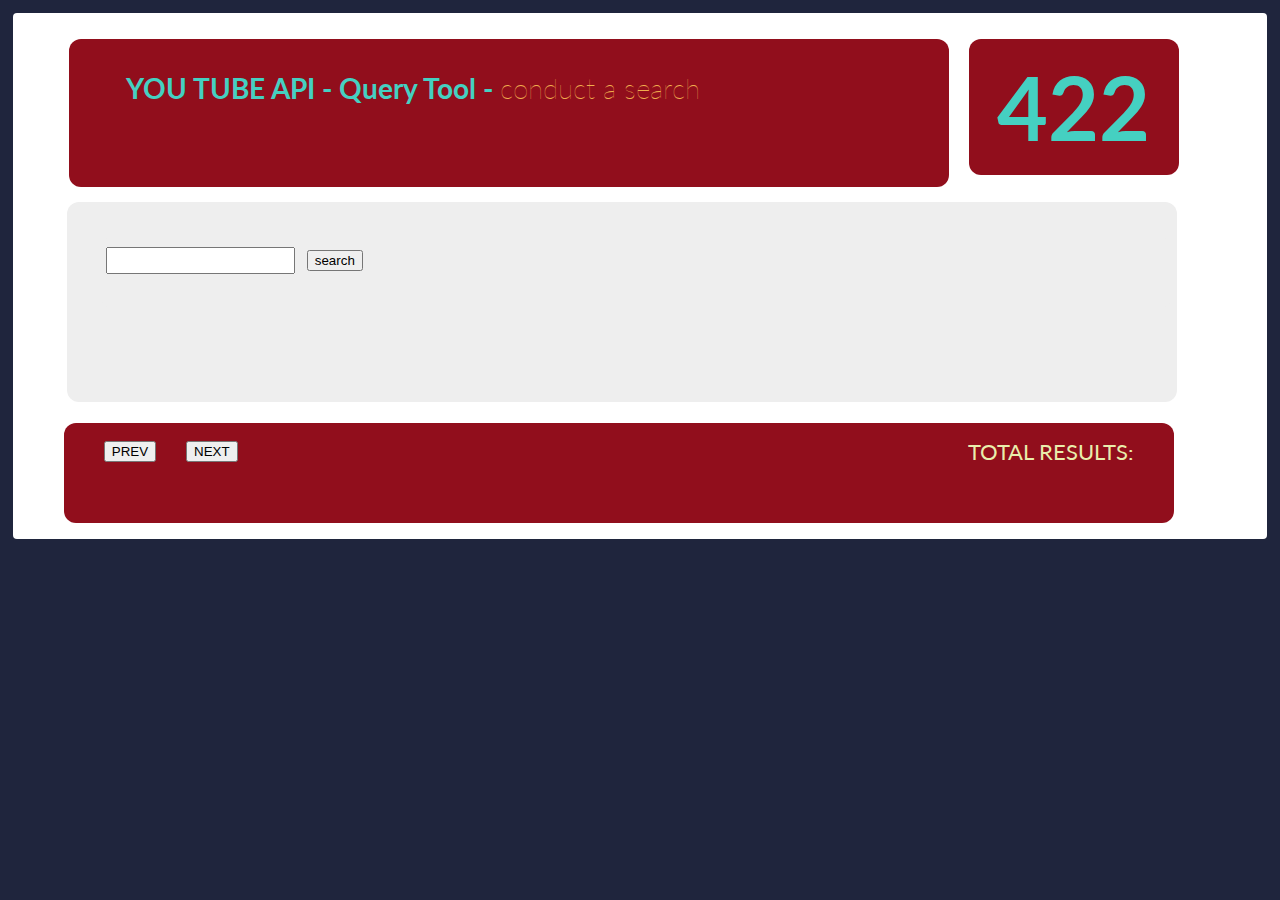
<file: index.html>
<!DOCTYPE html>
<html lang="en">
	<head>
		<title>YouTube API App</title>
		<!-- Meta Tags -->
		<meta charset="utf-8"/>
		<!-- Stylesheets -->
		
		<link rel="stylesheet" href="https://maxcdn.bootstrapcdn.com/font-awesome/4.5.0/css/font-awesome.min.css">
		<!-- <link rel="stylesheet" href="styles/reset.css"> -->
		<!-- Latest compiled and minified CSS -->
		<link rel="stylesheet" href="https://maxcdn.bootstrapcdn.com/bootstrap/3.3.6/css/bootstrap.min.css" integrity="sha384-1q8mTJOASx8j1Au+a5WDVnPi2lkFfwwEAa8hDDdjZlpLegxhjVME1fgjWPGmkzs7" crossorigin="anonymous">
		<link href='https://fonts.googleapis.com/css?family=Lato:400,700,900,900italic' rel='stylesheet' type='text/css'>
		<link rel="stylesheet" href="css/style.css"/>
	</head>
	<body>
	<div id="quiz">

		<header> <!--Header -->	  
			
			<!-- QUIZ TOPIC CHOICES -->


			<ul class="left-header-box">
					<li class="app-title">YOU TUBE API - Query Tool - <span>conduct a search</li>
					<div class='visible'>
					<li class="topic-title" data-set="0">DOLPHINS</li>
					<li class="topic-title" data-set="1">PUMAS</li>
	 				<li class="topic-title" data-set="2">JAGUARS</li>
	 				<li class="topic-title" data-set="3">TIGERS</li>
					</div>
			</ul>

			<ul class="right-header-box">
					<li class="total-score">422</li>
			</ul>

		</header>


			<!-- logo text -->

			<section class="control-panel"> <!-- Guessing Section -->

				
				

	<!-- Questions Section -->
	  <div class="trivia-questions"> 
				<section id="QA-holder">
	  
			<div class="answer-choices">
				<form id="search-term">
					<input type="text" id="query">&nbsp;
					<button class="bt btn-danger" type="submit" >search</button>
				</form>
			<br />
			<div id="search-results"></div>
				
			</section>	
			</div>
		</section>
		</section>
		<footer>
		
                  	<div id="video-container"></div>
			<ul class="footer-box">
					<input type="hidden" id="pageToken" value="">
                        <li class="app-instructions" role="group">
                          <button type="button" id="pageTokenPrev" value="" class="btn btn-default">PREV</button>
                         <li class="app-instructions" role="group">
                          <button type="button" id="pageTokenNext" value="" class="btn btn-default">NEXT</button>
                        
					
					<li class="high-score" id="total-results-container">TOTAL RESULTS:</li>
					
					
    				
			</ul>
		</footer>
	</div>
		<!-- Modal Information Box -->
		
		<!-- JavaScript -->
		<script src="https://ajax.googleapis.com/ajax/libs/jquery/1.12.0/jquery.min.js"></script>
<!-- 		<script src="https://use.typekit.net/luu5hzh.js"></script> -->
		<script>try{Typekit.load({ async: true });}catch(e){}</script>
		<script src="https://maxcdn.bootstrapcdn.com/bootstrap/3.3.6/js/bootstrap.min.js" integrity="sha384-0mSbJDEHialfmuBBQP6A4Qrprq5OVfW37PRR3j5ELqxss1yVqOtnepnHVP9aJ7xS" crossorigin="anonymous"></script>
		<!-- <script src="https://apis.google.com/js/client.js?onload=handleClientLoad"></script> -->
		<script type="text/javascript" src="apps/app-image.js"></script>
		
	</body>
</html>
</file>
<file: css/style.css>
/*---------------------------------------------------------------------------------
   Common Styles
---------------------------------------------------------------------------------*/
/*float styles*/
.clearfix:before,
.clearfix:after {
    content: " "; /* 1 */
    display: table; /* 2 */
}

.clearfix:after {
    clear: both;
}

* {
	-webkit-box-sizing: border-box;
	-moz-box-sizing: border-box;
	box-sizing: border-box;
}

html {
	width: 100%;
	height: 100%;
	background-color: #1F253D;
}

input {
  padding: 4px;
}

body {
	position: relative;
	width: 98%;
	margin: 0.8em auto;
	font-family: 'Lato', Calibri, Arial, sans-serif;
	background-color: #ffffff;
  background-repeat: no-repeat;
  background-position: center;
	-webkit-border-radius: 4px;
	-moz-border-radius: 4px;
	border-radius: 4px;
	}

  hr {
    margin-top: 14px;
    margin-bottom: 14px;
    border: 0;
    border-top: 1px solid #ccc;
}

#QA-holder {
  background-color: #eeeeee;
  width: 1070px;
  margin: 0 auto;
  padding: 5px;
  box-sizing: border-box;
  display: inline-block;
  border-radius: 12px;
  z-index: 999;
}

#QA-holder span{
  font-size: 14px;
  text-align: center;
}

a {
	text-decoration: none;
	color: #453a5e;
}

a.footer-links {
  text-decoration: none;
  color: #e9edac;
}

a.footer-links-sm {
  text-decoration: none;
  color: #e9edac;
  font-size: 14px;
}

a.footer-links:visited, .footer-links-sm:visited {
  text-decoration: none;
  color: #a996b5;
}

a.footer-links:hover, .footer-links-sm:hover {
  text-decoration: none;
  color: #a1d43c;
}

a.topic {
  text-decoration: none;
  color: #ffffff;
}

a:focus, a:hover {
    color: #7a5aa6;
    text-decoration: none;
}

ul li {
	display: block;;
}

/*---------------------------------------------------------------------------------
   Header Styles
---------------------------------------------------------------------------------*/

header {
	position: relative;
	height: 30%;
	padding: 1em;
}

header ul li {
	font-weight: 700;
	font-size: 1.2em;
  color: #910e1c;
}

header ul.left-header-box {
	float: left;
  margin: 10px 20px 0 40px;
  border-radius: 12px;
  background-color: #910e1c;
  width: 880px;
  padding: 32px;
}

header ul.right-header-box {
	float: left;
  margin: 10px 20px 0 0px;
  border-radius: 12px;
  background-color: #910e1c;
  width: 210px;
  padding: 15px;
}

header ul li.app-title {
  font-size: 28px;
  color: #45d0c1;
  text-align: left;
  margin-left: 25px;
}

header ul li.app-title span {
  font-size: 28px;
  color: #f0ad4e;
  text-align: left;
  font-weight: 100;
}


header ul li.topic-title {
  font-size: 50px;
  color: #ffffff;
  text-align: left;
  text-transform: uppercase;
  margin-left: 25px;
  transform: translate(-100%, -80%);
  line-height: 55px;
  font-family: 'Museo Slab', 'Lato', serif;
  font-weight: 500;
  overflow: hidden;
  animation:12s linear 0.5s normal none infinite change;
}

header ul li.total-score {
  font-size: 88px;
  color: #45d0c1;
  text-align: center;
}

h1 {
	font-weight: 900;
	font-size: 3em;
	padding: 0.8em;
	color: #fff;

}

/*style for hidden modal*/
.overlay {
	width:auto%;
  height: 80%;
	position: absolute;
  border-radius: 12px;
	top: 200px;
	left: 200px;
	margin: 0 50px;
	z-index: 1000;
	display: none;
  text-align: center;
}

p.thumb-spacing {
  padding: 12px;
}

.close {
  float:right;
  opacity: 1.0 !important;
}

/*---------------------------------------------------------------------------------
   QUESTION AND ANSWER CHOICES
---------------------------------------------------------------------------------*/

.control-panel {
	background-color: #eeeeee;
	width: 1110px;
  margin: 15px 20px 0 54px;
  padding: 25px;
  min-height: 200px;
  box-sizing: border-box;
  display: inline-block;
  border-radius: 12px;
  z-index: 000;
}

.trivia-questions {
	width: auto;;
  padding: 9px;
  box-sizing: border-box;
  text-align: left;
  z-index: 0;
}

.question-text {
	width: 1028px;
  font-size: 32px;
  font-weight: 500;
  font-family: 'Museo Slab' !important;
  line-height: 1.2em;
  padding: 12px;
  background-color: #dfebae;
  margin:20px 0;
  color: #28161A;
  text-align:left;
}

.answer-choices {
  font-size: 24px;
  font-weight: 500;
  font-family: 'Lato' !important;
  z-index: 999;
  color: #333333;
  text-align:left;
  line-height: 30px;
}

.answer-choices ul i {
  color: #aaaaaa;
  text-align: right;
}

ul.answer-text:first-child  {
  color: #555555;
  text-align: left;
  font-size: 16px;
  line-height: 21px;
  font-family: 'Lato', sans-serif;
}

ul.answer-text li p  {
  color: #555555;
  text-align: left;
  font-size: 16px;
  line-height: 22px;
  font-weight: 300;
}

ul.answer-text:last-child  {
  color: #555555;
  text-align: left;
}

.answer-text li span {
  font-weight: 500;
  margin-left: 20px;
}

#quiz {
  background-color: ;
  display: inherit;
  z-index: 444;
}

.answer-text em {
  font-weight: 300;
}

.answer-text li {
  font-size: 30px;
  font-weight: 500;
  font-family: 'Museo Slab';
  line-height: 1.4em;
  z-index: 999;
  color: #777777;
  text-align:left;
  margin-left:36px;
}

.fa-circle:nth-child(2) {
  color: #453a5e;
}

div.answer-choices ul.answer-text li:last-child i {
  color: #4C6116;
}

/*.icon-dots:before {
  font-family: 'FontAwesome';
  content: '\f111\f111\f111';
  display: inline;
  color: #7a5aa6;
  letter-spacing: 0.1em;
  position: relative;
}*/

ul#question-dots {
  padding: 0;
  -webkit-padding-start: 4px !important;
  margin: 0 36px;
}

ul#question-dots li {
  display: inline;
}

ul#question-dots li i {
  font-size: 18pt;
  margin: 0px;
  opacity: 0.75;
  color: #778DA3;
  letter-spacing: 0.4em;
}

.panel-row {
  display: inline-block;
}

.q-score-css {
  display: inline;
  margin: 0 20px;
  font-size: 2.5em;
  color: #4C6116;
  font-weight: 700;
}

.start-game-css {
  font-weight: 500;
  display: inline;;
  color: #7a5aa6;
  font-size: 36px;
  margin: 0 20px;
  float: right;
}


.question-01 {
	font-size: 36px;
	font-weight: 500;
	display: inline-block;;
	line-height: 1em;
	color: #7a5aa6;
  text-align: left;
  margin: 0 20px 0 20px;
}

.btn-primary {
    color: #fff;
    background-color: #7a5aa6;
    border-color: #453a5e;

}

.btn-primary:hover {
    color: #fff;
    background-color: #453a5e;
    border-color: #453a2a;

}

h3 {
	margin: 0 auto;
	padding: 1em 0.4em;
  font-family: 'Museo Slab', sans-serif;
	font-size: 1.5em;
	font-weight: 400;
	display: block;
	line-height: 1em;
	color: #fff;
}

.game p {
	margin-top: 0.5em;
	font-size: 1.8em;
	padding-bottom: 0.5em;
}

footer {
	position: relative;
	height: 30%;
	padding: 1em;
}

footer ul.footer-box {
  margin: 5px 20px 0 35px;
  border-radius: 12px;
  background-color: #910e1c;
  width: 1110px;
  height: 100px;
  padding: 15px;
  display: block;
}

footer ul li.app-instructions {
  font-size: 18px;
  color: #eeeeee;
  text-align: left;
  margin-left: 25px;
  display: inline;
}


footer ul li.high-score {
  font-size: 22px;
  color: #e9edac;
  float: right;
  margin-right: 25px;
  display: inline;
}

/*---------------------------------------------------------------------------------
   TOPIC ANIMATION
---------------------------------------------------------------------------------*/

.visible {
  font-weight:600;
  overflow:hidden;
  height:50px;
  padding:0;
}

p {
  display:inline;
  float:left;
  margin:0;
}

@keyframes opacity {
  0%, 100%   {opacity:0;}
  50%  {opacity:1;}
}

@keyframes change {
  0%, 12%, 100%   {transform:translateY(0);}
  17%,29%  {transform:translateY(-100%);}
  34%,46%  {transform:translateY(-200%);}
  51%,63%  {transform:translateY(-300%);}
  68%,80%  {transform:translateY(-100%);}
  85%,97%  {transform:translateY(-200%);}
}
</file>
